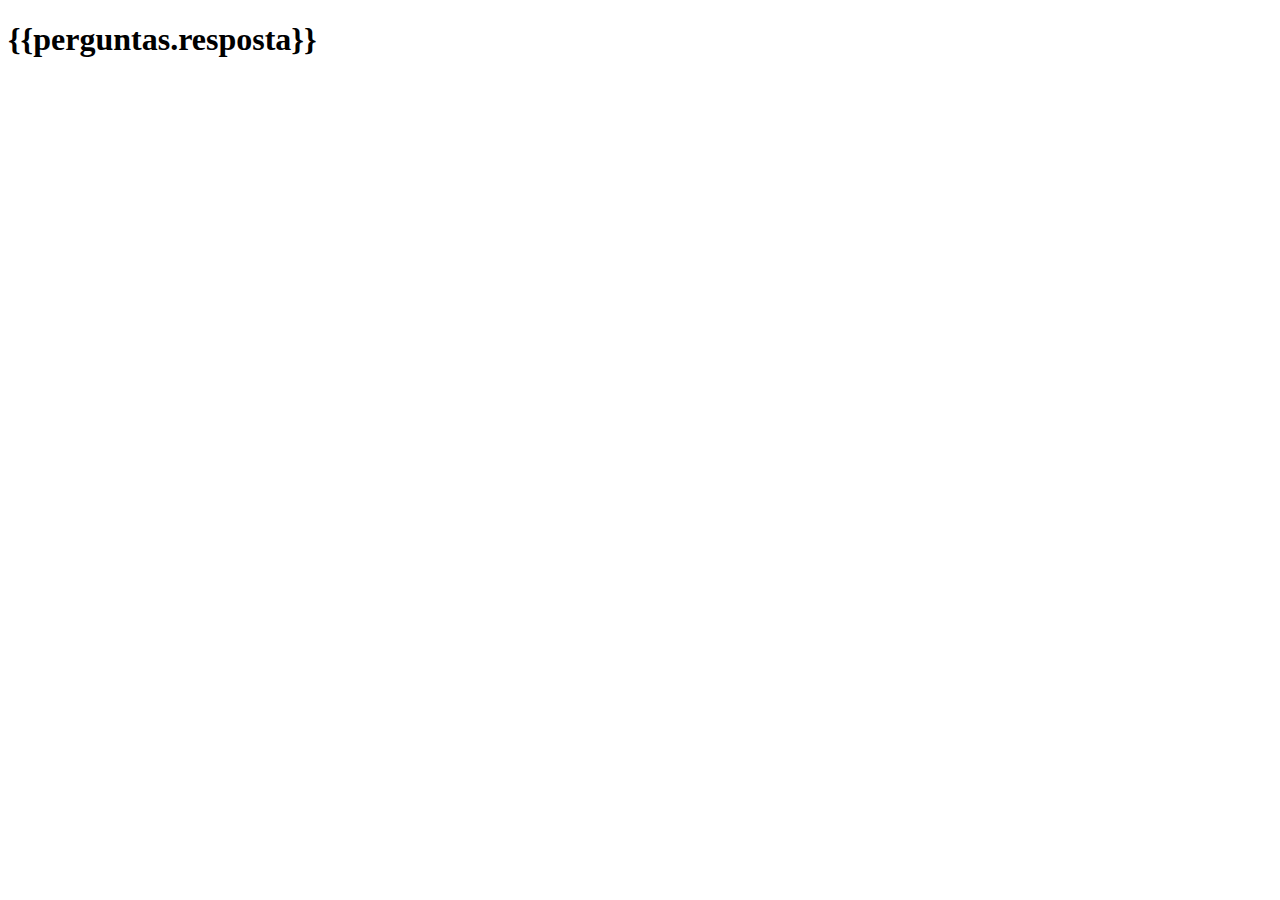
<file: templates/pgEspecifica.html>
<!DOCTYPE html>
<html lang="pt-br">
<head>
    <meta charset="UTF-8">
    <meta name="viewport" content="width=device-width, initial-scale=1.0">
</head>
<body>
        <h1>{{perguntas.resposta}}</h1>
</body>
</html>
</file>
